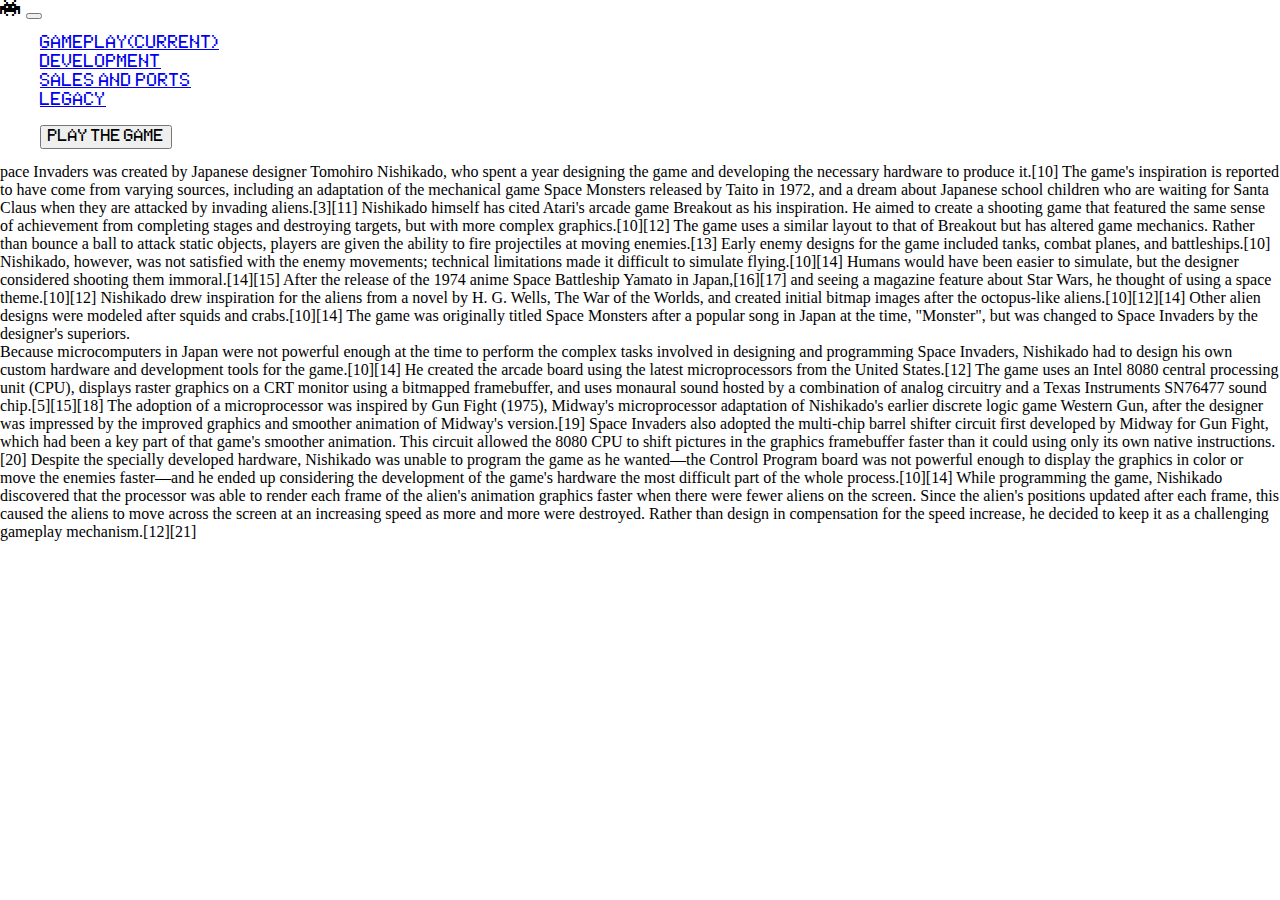
<file: template.html>
<!DOCTYPE html>
<html lang="en" dir="ltr">
  <head>
    <meta charset="utf-8">
    <title></title>
    <link rel="stylesheet" href="csstest.css">
    <link rel="stylesheet" href="https://cdn.jsdelivr.net/npm/bootstrap@4.5.3/dist/css/bootstrap.min.css" integrity="sha384-TX8t27EcRE3e/ihU7zmQxVncDAy5uIKz4rEkgIXeMed4M0jlfIDPvg6uqKI2xXr2" crossorigin="anonymous">
    <link rel="icon" type="image/png" href="favicon.png"/>
    <script src="https://code.jquery.com/jquery-3.5.1.js" integrity="sha256-QWo7LDvxbWT2tbbQ97B53yJnYU3WhH/C8ycbRAkjPDc=" crossorigin="anonymous">
    </script>




  </head>




  <body>
    <nav class="navbar navbar-expand-lg navbar-light   fixed-top bg-navbar">
      <a class="navbar-brand invaders-font text-success">'</a>
      <button class="navbar-toggler" type="button" data-toggle="collapse" data-target="#navbarSupportedContent" aria-controls="navbarSupportedContent" aria-expanded="false" aria-label="Toggle navigation">
        <span class="navbar-toggler-icon"></span>
      </button>

      <div class="collapse navbar-collapse" id="navbarSupportedContent">
        <ul class="navbar-nav mr-auto">
          <li class="nav-item active">
            <a class="nav-link spacefont text-success" data-target="gameplay" href="htmltest.html">Gameplay<span class="sr-only">(current)</span></a>
          </li>
          <li class="nav-item">
            <a class="nav-link spacefont text-success" href="#Development">Development</a>
          </li>
          <li class="nav-item">
            <a class="nav-link spacefont text-success" href="#Development">Sales and Ports</a>
          </li>
          <li class="nav-item">
            <a class="nav-link spacefont text-success" href="#Development">Legacy</a>
          </li>
        </ul>
      </div>
      <ul class="navbar-nav nav-flex-icons ">
   <li class="nav-item">
     <button class="btn btn-outline-success my-2 my-sm-0 spacefont" >Play the game</button>

   </li>
 </ul>
    </nav>
    <main class="scroll-container">
  <section>
    pace Invaders was created by Japanese designer Tomohiro Nishikado, who spent a year designing the game and developing the necessary hardware to produce it.[10] The game's inspiration is reported to have come from varying sources, including an adaptation of the mechanical game Space Monsters released by Taito in 1972, and a dream about Japanese school children who are waiting for Santa Claus when they are attacked by invading aliens.[3][11] Nishikado himself has cited Atari's arcade game Breakout as his inspiration. He aimed to create a shooting game that featured the same sense of achievement from completing stages and destroying targets, but with more complex graphics.[10][12] The game uses a similar layout to that of Breakout but has altered game mechanics. Rather than bounce a ball to attack static objects, players are given the ability to fire projectiles at moving enemies.[13]

Early enemy designs for the game included tanks, combat planes, and battleships.[10] Nishikado, however, was not satisfied with the enemy movements; technical limitations made it difficult to simulate flying.[10][14] Humans would have been easier to simulate, but the designer considered shooting them immoral.[14][15] After the release of the 1974 anime Space Battleship Yamato in Japan,[16][17] and seeing a magazine feature about Star Wars, he thought of using a space theme.[10][12] Nishikado drew inspiration for the aliens from a novel by H. G. Wells, The War of the Worlds, and created initial bitmap images after the octopus-like aliens.[10][12][14] Other alien designs were modeled after squids and crabs.[10][14] The game was originally titled Space Monsters after a popular song in Japan at the time, "Monster", but was changed to Space Invaders by the designer's superiors.
  </section>
  <section>
    Because microcomputers in Japan were not powerful enough at the time to perform the complex tasks involved in designing and programming Space Invaders, Nishikado had to design his own custom hardware and development tools for the game.[10][14] He created the arcade board using the latest microprocessors from the United States.[12] The game uses an Intel 8080 central processing unit (CPU), displays raster graphics on a CRT monitor using a bitmapped framebuffer, and uses monaural sound hosted by a combination of analog circuitry and a Texas Instruments SN76477 sound chip.[5][15][18] The adoption of a microprocessor was inspired by Gun Fight (1975), Midway's microprocessor adaptation of Nishikado's earlier discrete logic game Western Gun, after the designer was impressed by the improved graphics and smoother animation of Midway's version.[19] Space Invaders also adopted the multi-chip barrel shifter circuit first developed by Midway for Gun Fight, which had been a key part of that game's smoother animation. This circuit allowed the 8080 CPU to shift pictures in the graphics framebuffer faster than it could using only its own native instructions.[20]

    Despite the specially developed hardware, Nishikado was unable to program the game as he wanted—the Control Program board was not powerful enough to display the graphics in color or move the enemies faster—and he ended up considering the development of the game's hardware the most difficult part of the whole process.[10][14] While programming the game, Nishikado discovered that the processor was able to render each frame of the alien's animation graphics faster when there were fewer aliens on the screen. Since the alien's positions updated after each frame, this caused the aliens to move across the screen at an increasing speed as more and more were destroyed. Rather than design in compensation for the speed increase, he decided to keep it as a challenging gameplay mechanism.[12][21]


  </section>
  </body>
</html>
</file>
<file: csstest.css>
html {
    overflow: scroll;
    overflow-x: hidden;
}
::-webkit-scrollbar {
    width: 0px;  /* Remove scrollbar space */
    background: transparent;  /* Optional: just make scrollbar invisible */
}

@font-face {
    font-family: 'invaders';
    src: url('fonts/invaders-6ry1-webfont.woff2') format('woff2'),
         url('fonts/invaders-6ry1-webfont.woff') format('woff');
    font-weight: normal;
    font-style: normal;

}
@font-face {
    font-family: 'Space Invaders';
    src: url('fonts/Space-Invaders.woff2') format('woff2'),
        url('fonts/Space-Invaders.woff') format('woff');
    font-weight: normal;
    font-style: normal;
    font-display: swap;
}

@font-face {
    font-family: 'retro_gamingregular';
    src: url('fonts/retro_gaming-webfont.woff2') format('woff2'),
         url('fonts/retro_gaming-webfont.woff') format('woff');
    font-weight: normal;
    font-style: normal;

}
.retro_gaming-font{
  font-family: retro_gamingregular;
}
.spacefont{
  font-family: Space Invaders;
}

.space-invaders-hading{
  font-family: invaders;
  font-size: 2500%;
  z-index: 4;
}
.invaders-font{
  font-family: invaders;

}
/* FONT IMPORT */


/* REPLACE VIDEO WITH IMAGE */

@media (min-width: 800px) and (max-width: 850px) {
        .navbar:not(.top-nav-collapse) {
            background: #1C2331!important;
        }
    }
    .loader-wrapper {
      width: 100%;
      height: 100%;
      position: absolute;
      top: 0;
      left: 0;
      background-color: #007A8E;
      display:flex;
      justify-content: center;
      align-items: center;
      z-index: 10 ;
    }
    .loader-img{
      width: 80vw;
    }
/* loader */

.bg-spacinvaders-navber-blue{
  background-color: rgba(0,0,0,0);
}
.bg-spacinvaer-navbar-semitransparent{
  background-color: rgba(0,0,0,0.9) ;
}

/* change nav bar  */

body {
margin: 0;
overflow: visible;
}


.home{
  background-image: url('spaceback.png');
  background-repeat: no-repeat;
  background-size: cover;
  background-position: center;
}
.home img{
  width: 80vh;
  max-width: 100vw;
}
p{

  font-family: retro_gamingregular;
  color: white;
  text-align:justify;
  font-size: calc(0.2vw + 0.8vh + 0.5vmin);
}

ul{

  font-family: retro_gamingregular;
  color: white;
  text-align:justify;
  font-size: calc(0.2vw + 0.8vh + 0.5vmin);
}

@media all and (max-device-width: 720px){

}

@media all and (max-device-width: 640px){
  p{

    font-family: retro_gamingregular;
    color: white;
    text-align:justify;
    font-size: calc(1vw + 0.8vh + 0.5vmin);
  }
  ul{

    font-family: retro_gamingregular;
    color: white;
    text-align:justify;
    font-size: calc(1vw + 0.8vh + 0.5vmin);
  }
  .longersection{
  height: 160vh;
  }
  img{

    max-height: 40vh;
  }
}

ia all and (max-device-width: 320px){
  p{

    font-family: retro_gamingregular;
    color: white;
    text-align:justify;
    font-size: calc(1vw + 0.8vh + 0.5vmin);
  }
  ul{

    font-family: retro_gamingregular;
    color: white;
    text-align:justify;
    font-size: calc(1vw + 0.8vh + 0.5vmin);
  }
  .longersection{
  height: 160vh;
  }
  img{
    max-height: 40vh;
  }
}


iframe{
  border:0px;
}



h4{
    font-family: Space Invaders;
    color: #10A415;
}


h2{
    font-family: Space Invaders;
    color: #10A415;
    padding-top: 10vh;
    padding-bottom: 3vh;
}


.flex-container{
  position: relative;
}

.inner-element{
  position: absolute;
  left: 50%;
  top: 50%;

  transform: translate(-50%,-50%);
  /* or 3d alternative if you will add animations (smoother transitions) */
  transform: translate3d(-50%,-50%,0);

  /* Other styling stuff */

}

.salesandports{
  position: relative;
  background-image: url('spaceinvaders.png');
  background-size: cover;
  background-position: 0 0;
  background-repeat: repeat-x;
  -webkit-animation: moving 5s linear infinite;
  animation: moving 2500s linear infinite;
}
@keyframes moving {
  from{
    background-position: 0 0;
  }
  to{
    background-position: 5000vw 0;
  }
}
.blackoverlay{
  background-color: rgba(0, 0, 0, 0.5);
    position: absolute;
    top: 0;
    left: 0;
    width: 100%;
    height: 100%;
}
.fa-star{
  color:yellow;
}

.maxheight{
  max-height: 80vh;
}



#myCarousel {
  height: 100%;
  width: 100%;
}

.carousel-indicators {
  margin-bottom: 8px;
}

.carousel-indicators>li {
  width: 10px;c
  height: 10px;
  border-radius: 100%;
}

.carousel-inner {
  height: 100%;
  background-color: black;
}

.carousel-item {
  text-align: center;
}

.parent {
  height: 100vh;
}

.carousel-item img {
  display: block;
  margin: auto;
}


* { box-sizing: border-box; }
.video-background {
  background: #000;
  position: fixed;
  top: 0; right: 0; bottom: 0; left: 0;
  z-index: -99;
}
.video-foreground,
.video-background iframe {
  position: absolute;
  top: 0;
  left: 0;
  width: 100%;
  height: 100%;
  pointer-events: none;
}

.vid-info { position: absolute; top: 0; right: 0; width: 33%; background: rgba(0,0,0,0.3); color: #fff; padding: 1rem; font-family: Avenir, Helvetica, sans-serif; }
.vid-info h1 { font-size: 2rem; font-weight: 700; margin-top: 0; line-height: 1.2; }
.vid-info a { display: block; color: #fff; text-decoration: none; background: rgba(0,0,0,0.5); transition: .6s background; border-bottom: none; margin: 1rem auto; text-align: center; }
@media (min-aspect-ratio: 16/9) {
  .video-foreground { height: 300%; top: -100%; }
}
@media (max-aspect-ratio: 16/9) {
  .video-foreground { width: 300%; left: -100%; }
}
</file>
